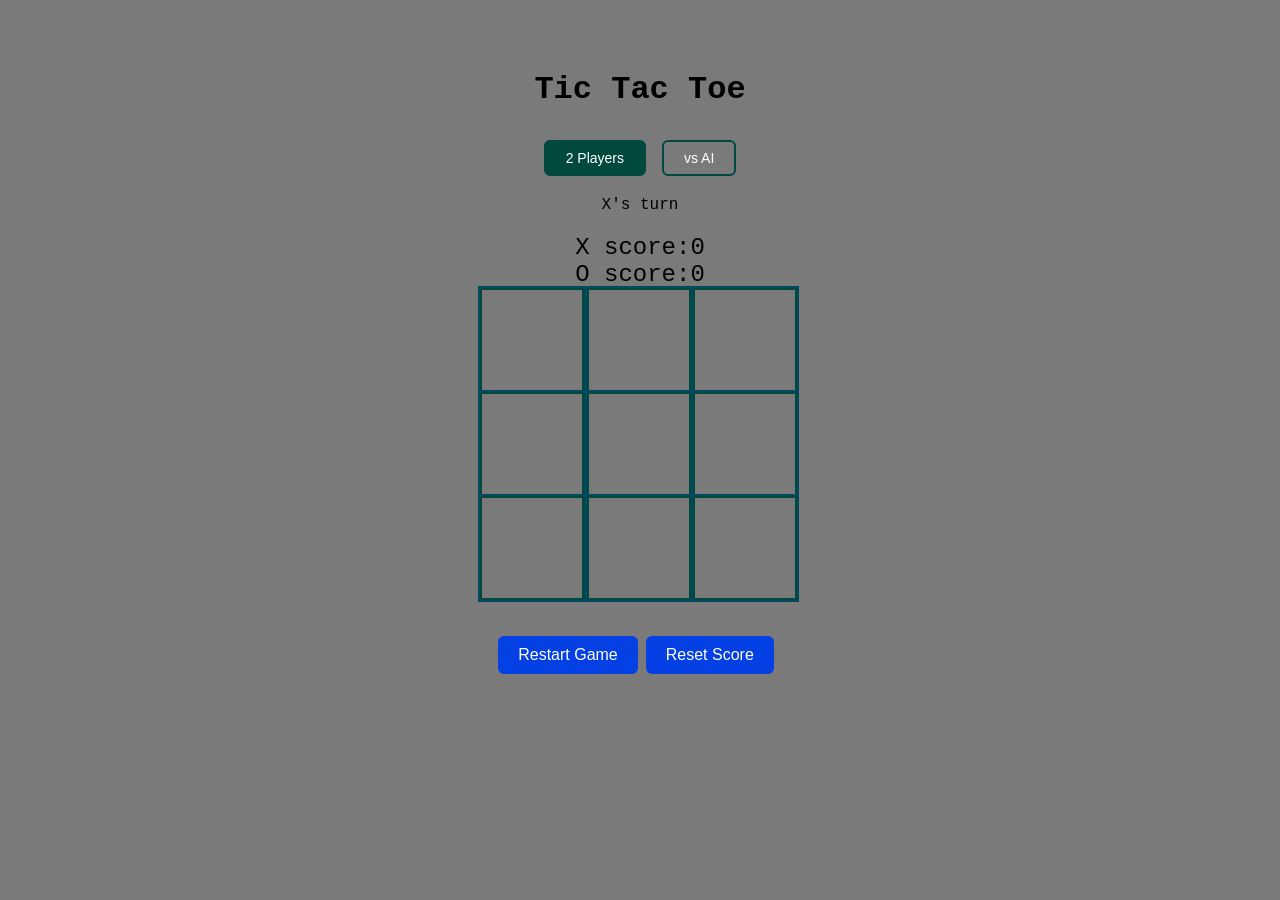
<file: Tic Tac Toe/index.html>
<!DOCTYPE html>
<html lang="en">        

<head>
    <meta charset="UTF-8">
    <meta name="viewport" content="width=device-width, initial-scale=1.0">
    <title>tic tac toe</title>
    <link rel="stylesheet" href="style.css">
</head>


<body>
<div id="gameContainer">
    <h1>Tic Tac Toe</h1>
    
<div id="modeSelector">
  <button id="pvpBtn" class="modeBtn active">2 Players</button>
  <button id="aiBtn" class="modeBtn">vs AI</button>
</div>

    <div id="status"></div>


    <div class="score">
    <div>X score:<span id="xscore">0 </span></div>
    <div>O score:<span id="oscore">0 </span></div>
    </div>

    
    </div>
    

<div id="cellContainer">
<div class="cell" data-cell-index="0"></div>
<div class="cell" data-cell-index="1"></div>        
<div class="cell" data-cell-index="2"></div>
<div class="cell" data-cell-index="3"></div>
<div class="cell" data-cell-index="4"></div>
<div class="cell" data-cell-index="5"></div>
<div class="cell" data-cell-index="6"></div>
<div class="cell" data-cell-index="7"></div>
<div class="cell" data-cell-index="8"></div>
</div>

<div id="buttonContainer">
    <button id="restart">Restart Game</button>
    <button id="reset">Reset Score</button>
</div>


<script src="AI.js" defer></script>
</body> 
</html>
</file>
<file: Tic Tac Toe/style.css>
body {
  background-color: #7a7a7a;  
}
#gameContainer{ 
    display: flex;
    flex-direction: column;
        align-items: center;
        margin-top: 50px;
    font-family: 'Courier New', Courier, monospace;
    text-align: center;

}



#cellContainer{
    display:grid;
    
    grid-template-columns:repeat(3,auto);
    width: 320px;
    margin: auto;
}


.cell {
  width: 100px;
  height: 100px;
  border: 2px solid rgb(1, 73, 63);
  box-shadow: 0 0 0 2px;
  font-size: 50px;
  cursor: pointer;

  color: #004a61;
  display: flex;
  align-items: center;
  justify-content: center;
}



.cell:hover{
    background-color: rgb(101, 101, 101);
    color:rgb(0, 0, 0);
}


.score {
  font-size: 24px;
  margin-top: 20px;
}

#buttonContainer{
    display: flex;
    justify-content: center;
    margin-top: 20px;
}

button {
  background-color: rgb(38, 4, 228);  
  color: white;                       
  border: none;
  padding: 10px 20px;
  font-size: 16px;
  cursor: pointer;
  border-radius: 6px;
  margin-top: 16px;
  margin-right: 8px;
}

 


#restart{
    background-color: rgb(4, 64, 228);  
    color: white;                       
    border: none;
    padding: 10px 20px;
    font-size: 16px;
    cursor: pointer;
    border-radius: 6px;
    margin-top: 16px;
    margin-right: 8px;


}

#restart:hover {
    background-color: rgb(3, 28, 66);  
}

#reset{
    background-color: rgb(4, 64, 228);  
    color: white;                       
    border: none;
    padding: 10px 20px;
    font-size: 16px;
    cursor: pointer;
    border-radius: 6px;
    margin-top: 16px;
}

#reset:hover {
    background-color: rgb(3, 28, 66);  
}


#modeSelector {
  margin: 10px auto 20px;
  display: flex;
  justify-content: center;
  gap: 8px;
}

.modeBtn {
  padding: 8px 20px;
  font-size: 14px;
  cursor: pointer;
  border: 2px solid rgb(1, 73, 63);
  background: transparent;
  color: white;
  border-radius: 6px;
  margin: 0 4px;
}

.modeBtn.active {
  background-color: rgb(1, 73, 63);
}
</file>
